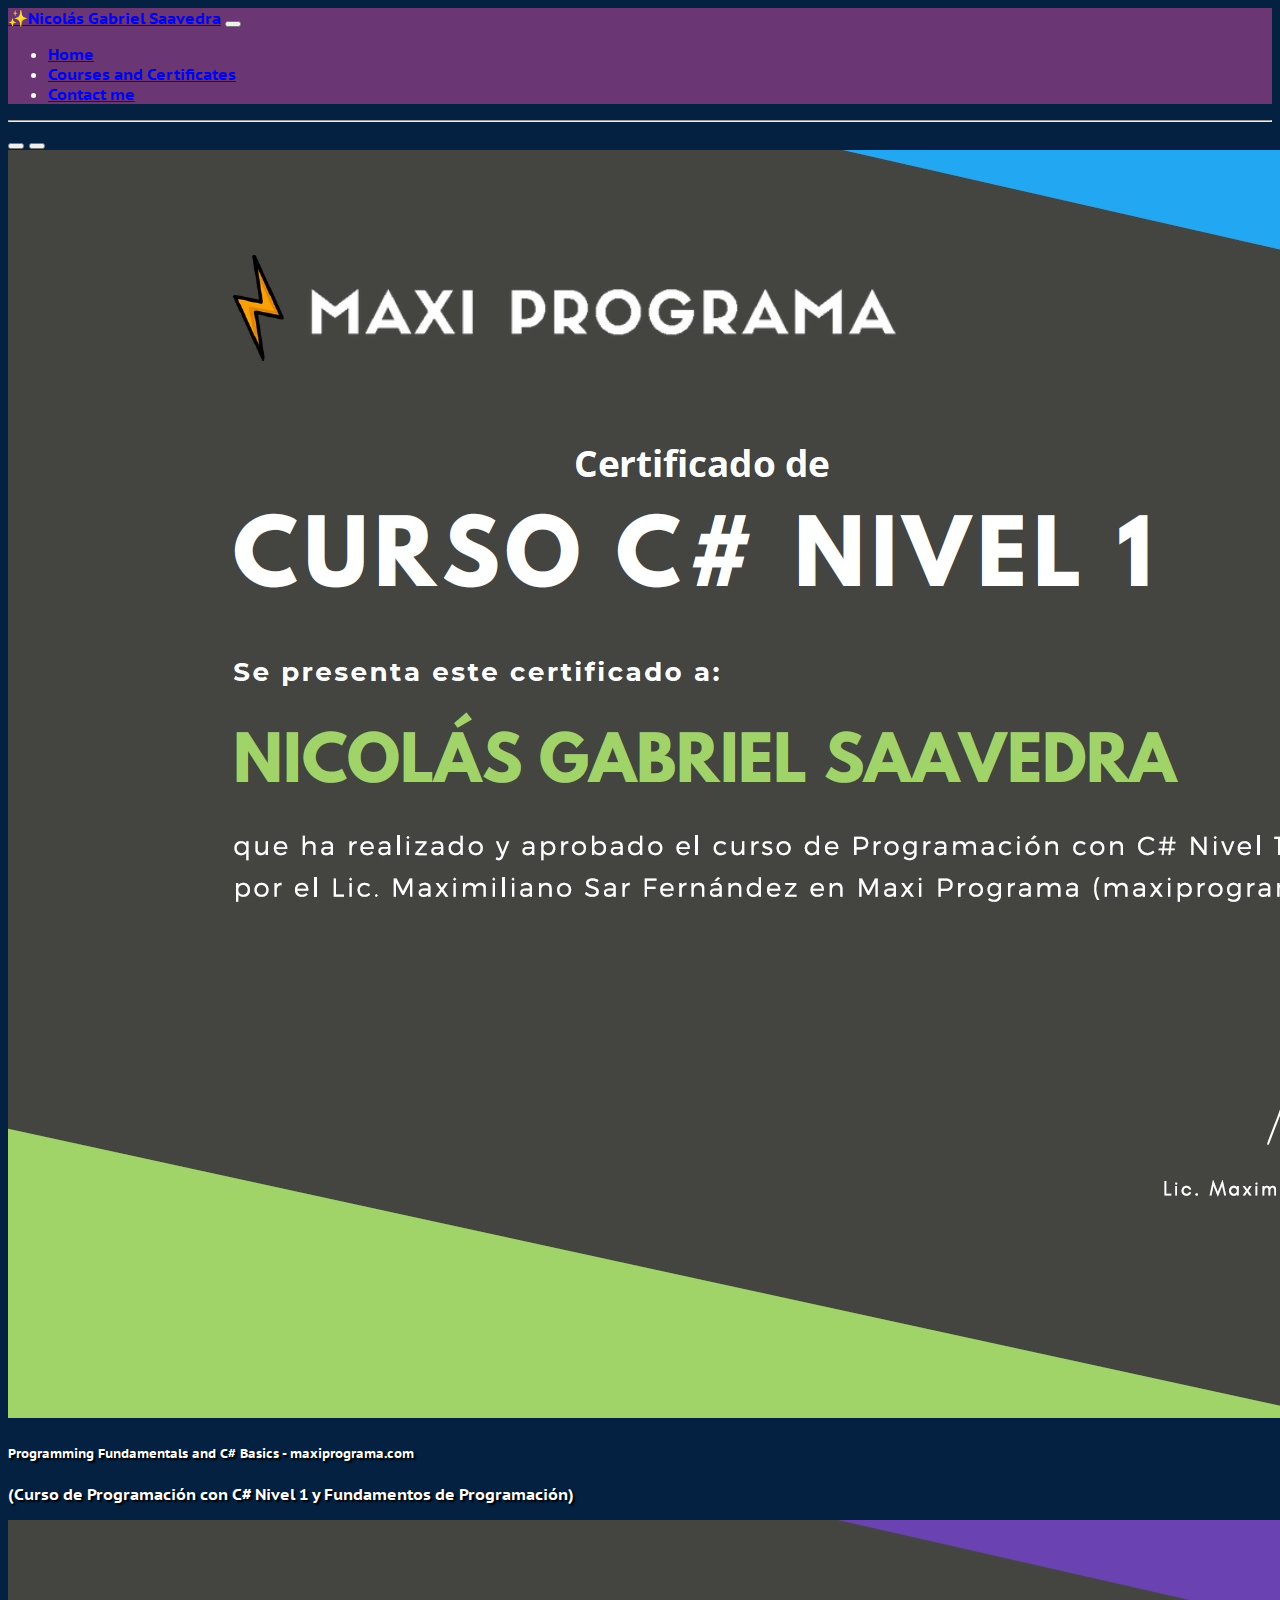
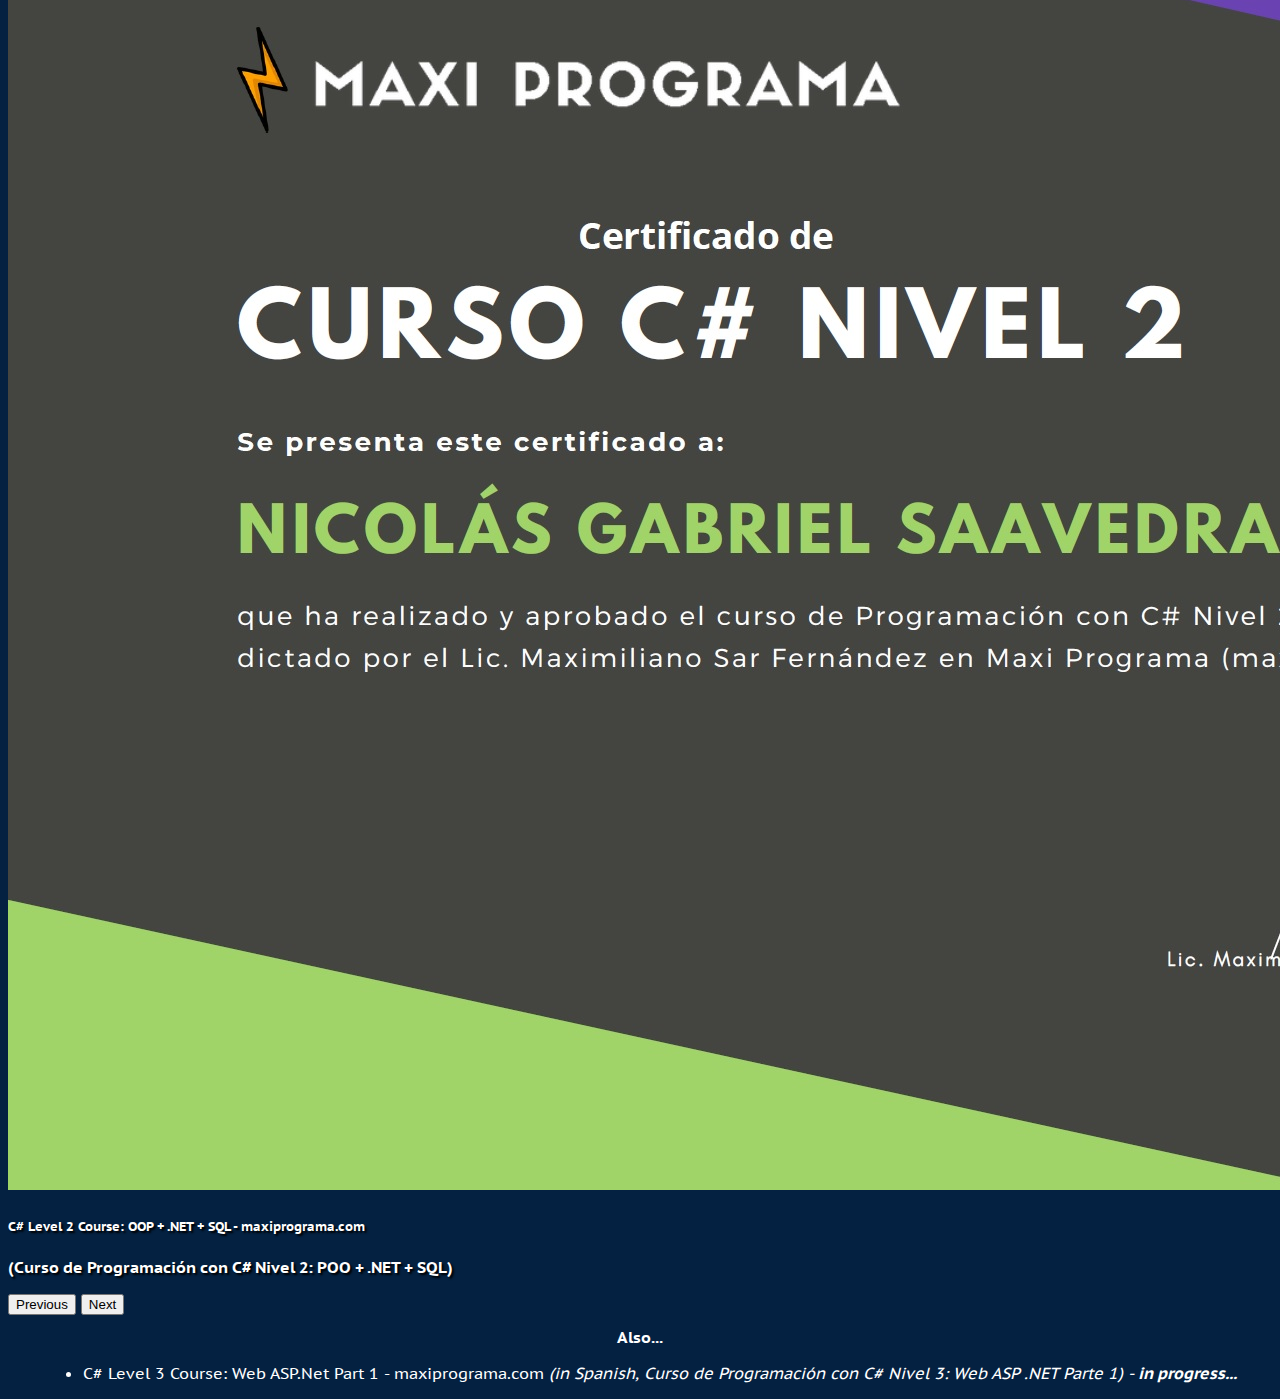
<file: Courses.html>
<!DOCTYPE html>
<html lang="en">
<head>
    <meta charset="UTF-8">
    <meta name="viewport" content="width=device-width, initial-scale=1.0">
    <title>Nicolás Saavedra - Courses</title>
    <link href="https://cdn.jsdelivr.net/npm/bootstrap@5.3.2/dist/css/bootstrap.min.css" rel="stylesheet" integrity="sha384-T3c6CoIi6uLrA9TneNEoa7RxnatzjcDSCmG1MXxSR1GAsXEV/Dwwykc2MPK8M2HN" crossorigin="anonymous">
    <link rel="preconnect" href="https://fonts.googleapis.com">
    <link rel="preconnect" href="https://fonts.gstatic.com" crossorigin>
    <link href="https://fonts.googleapis.com/css2?family=PT+Sans+Caption" rel="stylesheet">
    <link rel="stylesheet" href="syles.css">
</head>
<body>
    <div>
        <nav class="navbar navbar-expand-lg border-bottom border-bottom-dark" data-bs-theme="dark" style="font-weight: bold;">
            <div class="container-fluid">
                <a class="navbar-brand" href="Index.html">✨Nicolás Gabriel Saavedra</a>
                <button class="navbar-toggler" type="button" data-bs-toggle="collapse" data-bs-target="#navbarNav" aria-controls="navbarNav" aria-expanded="false" aria-label="Toggle navigation">
                    <span class="navbar-toggler-icon"></span>
                </button>
                <div class="collapse navbar-collapse" id="navbarNav">
                    <ul class="navbar-nav">
                        <li class="nav-item">
                            <a class="nav-link active" aria-current="page" href="Index.html">Home</a>
                        </li>
                        <li class="nav-item">
                            <a class="nav-link" href="Courses.html">Courses and Certificates</a>
                        </li>
                        <li class="nav-item">
                            <a class="nav-link" href="Contact.html">Contact me</a>
                        </li>
                    </ul>
                </div>
            </div>
        </nav>
    </div>
    <div class="container">
        <hr />
        <div id="carouselCourses" data-bs-ride="carousel" class="carousel slide" data-interval="10">
            <div class="carousel-indicators">
                <button type="button" data-bs-target="#carouselExampleCaptions" data-bs-slide-to="0" class="active" aria-current="true" aria-label="Slide 1"></button>
                <button type="button" data-bs-target="#carouselExampleCaptions" data-bs-slide-to="1" aria-label="Slide 2"></button>
            </div>
            <div class="carousel-inner">
                <div class="carousel-item active">
                    <img src="certificates/Certificado_Cs_Nivel1.jpg" class="d-block w-100" alt="CertificadoCSnivel1">
                    <div class="carousel-caption d-none d-md-block">
                        <h5 class="shadow">Programming Fundamentals and C# Basics - maxiprograma.com</h5>
                        <p class="shadow">(Curso de Programación con C# Nivel 1 y Fundamentos de Programación)</p>
                    </div>
                </div>
                <div class="carousel-item">
                    <img src="certificates/Certificado_Cs_Nivel2.jpg" class="d-block w-100" alt="CertificadoCSnivel2">
                    <div class="carousel-caption d-none d-md-block">
                        <h5 class="shadow">C# Level 2 Course: OOP + .NET + SQL - maxiprograma.com</h5>
                        <p class="shadow">(Curso de Programación con C# Nivel 2: POO + .NET + SQL)</p>
                    </div>
                </div>
            </div>
            <button class="carousel-control-prev" type="button" data-bs-target="#carouselCourses" data-bs-slide="prev">
                <span class="carousel-control-prev-icon" aria-hidden="true"></span>
                <span class="visually-hidden">Previous</span>
            </button>
            <button class="carousel-control-next" type="button" data-bs-target="#carouselCourses" data-bs-slide="next">
                <span class="carousel-control-next-icon" aria-hidden="true"></span>
                <span class="visually-hidden">Next</span>
            </button>
        </div>
        <div>
            <p style="margin-top: 1%" class="center">Also...</p>
            <ul class="center">
                <li>C# Level 3 Course: Web ASP.Net Part 1 - maxiprograma.com<i> (in Spanish, Curso de Programación con C# Nivel 3: Web ASP .NET Parte 1) - <b>in progress...</b></i></li>
            </ul>
        </div>
    
    </div>
<script src="https://cdn.jsdelivr.net/npm/bootstrap@5.3.2/dist/js/bootstrap.bundle.min.js" integrity="sha384-C6RzsynM9kWDrMNeT87bh95OGNyZPhcTNXj1NW7RuBCsyN/o0jlpcV8Qyq46cDfL" crossorigin="anonymous"></script>
</body>
</html>
</file>
<file: syles.css>
a{
    font-weight: bold;
}

body {
    font-family: 'PT Sans Caption', sans-serif;
    background-color: #042141;
    color:white;
}

h5{
    font-weight:bold;
}

hr{
    color:  #042141;
}

nav {
    background-color: #6A3673;
}

p{
    font-weight: bold;
}


.center {
    display: flex;
    justify-content: center;
}

.tech-icon{
    width:10%;
    margin:10px;
}

.shadow {
    text-shadow: 2px 2px 2px #000000;
}

.socials
{
    border-radius: 60px;
    width:15%;
}
</file>
